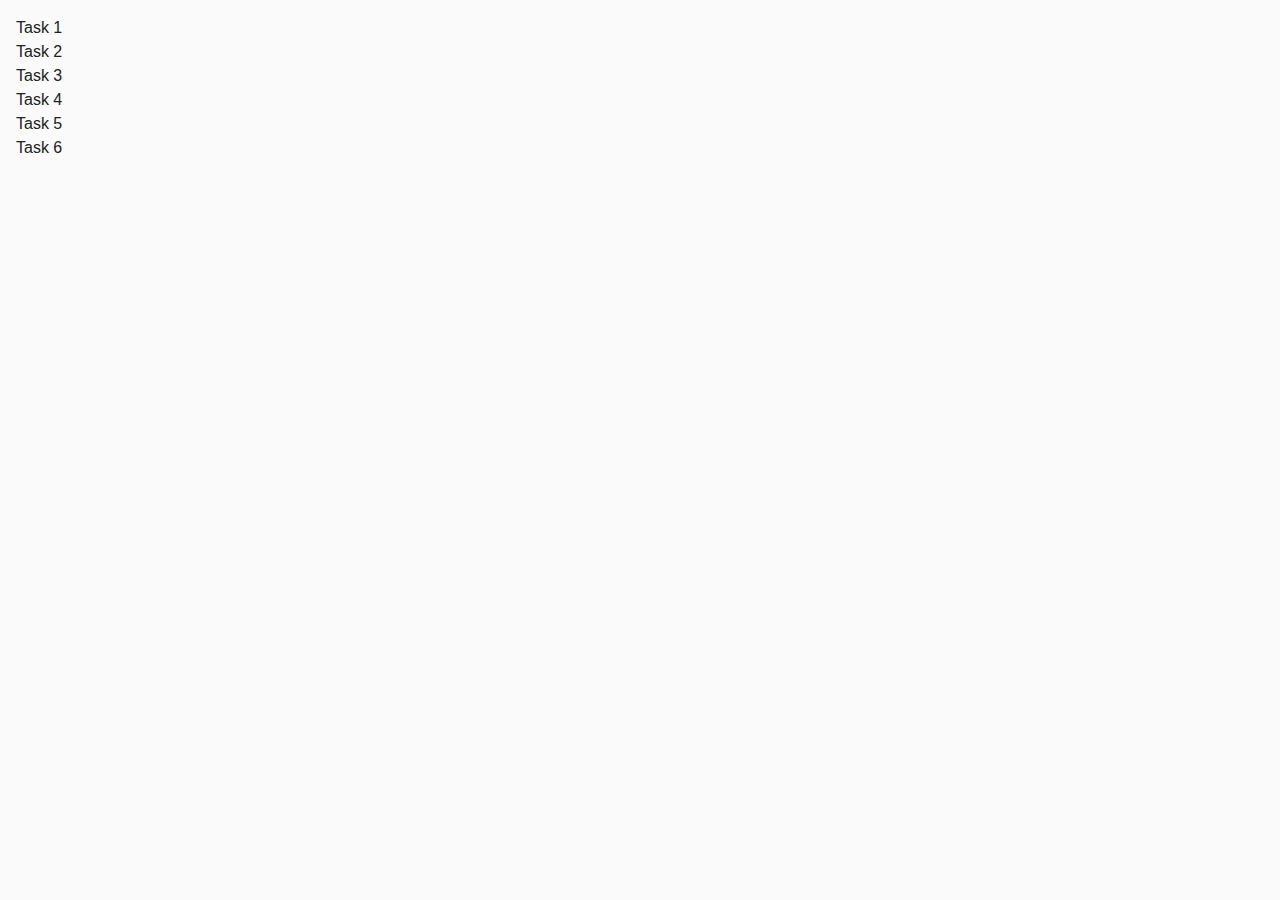
<file: index.html>
<!DOCTYPE html>
<html lang="en">
  <head>
    <meta charset="UTF-8" />
    <meta http-equiv="X-UA-Compatible" content="IE=edge" />
    <meta name="viewport" content="width=device-width, initial-scale=1.0" />
    <title>Homework 7</title>
    <link rel="stylesheet" href="./css/common.css" />
  </head>
  <body>
    <ul>
      <li><a href="./task-1.html">Task 1</a></li>
      <li><a href="./task-2.html">Task 2</a></li>
      <li><a href="./task-3.html">Task 3</a></li>
      <li><a href="./task-4.html">Task 4</a></li>
      <li><a href="./task-5.html">Task 5</a></li>
      <li><a href="./task-6.html">Task 6</a></li>
    </ul>
  </body>
</html>
</file>
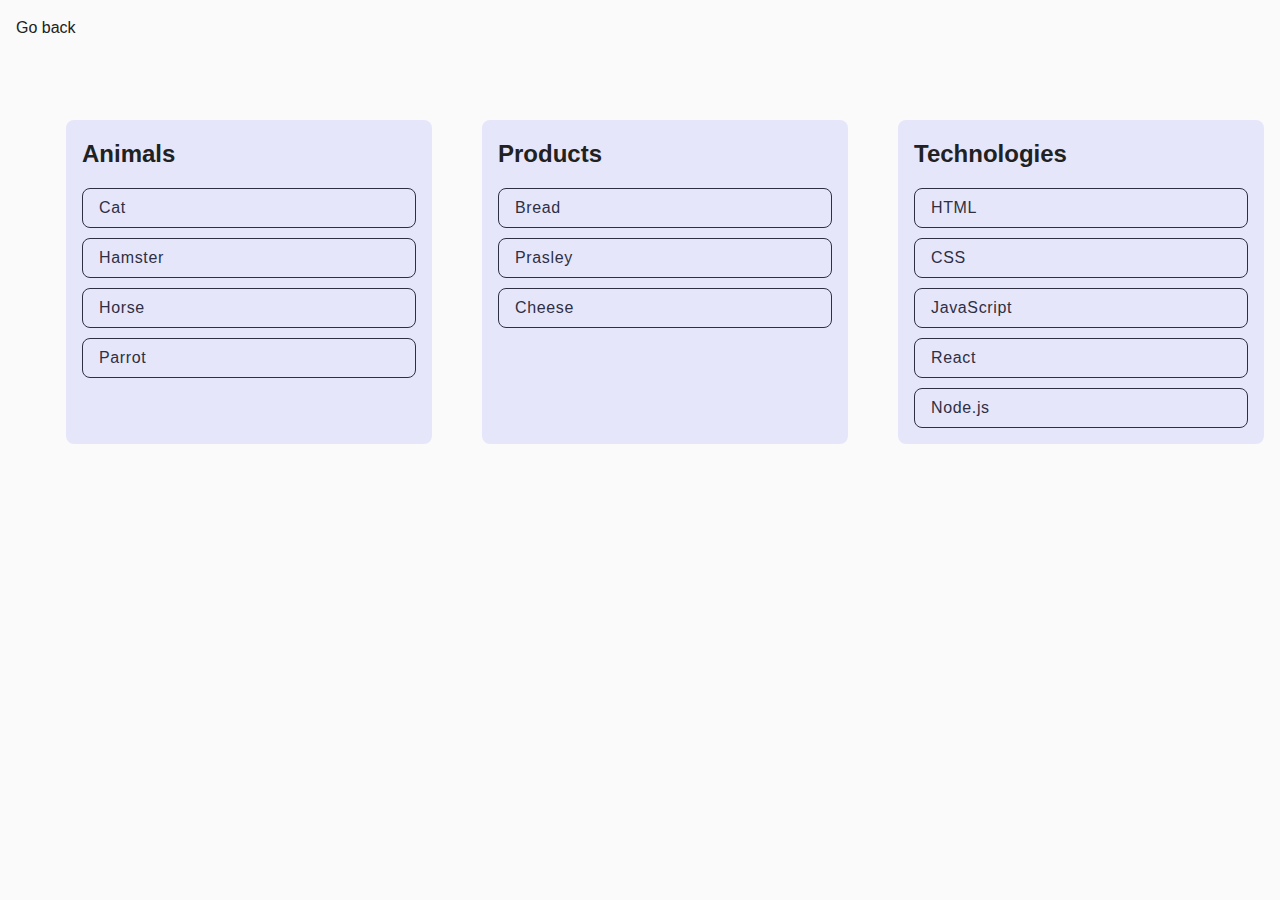
<file: task-1.html>
<!DOCTYPE html>
<html lang="en">
  <head>
    <meta charset="UTF-8" />
    <meta http-equiv="X-UA-Compatible" content="IE=edge" />
    <meta name="viewport" content="width=device-width, initial-scale=1.0" />
    <title>Task 1</title>
    <link rel="stylesheet" href="./css/common.css" />
    <link rel="stylesheet" href="./css/task-1.css">
  </head>
  <body>
    <p><a href="./index.html">Go back</a></p>

    <ul id="categories">
      <li class="item">
        <h2>Animals</h2>

        <ul>
          <li>Cat</li>
          <li>Hamster</li>
          <li>Horse</li>
          <li>Parrot</li>
        </ul>
      </li>
      <li class="item">
        <h2>Products</h2>

        <ul>
          <li>Bread</li>
          <li>Prasley</li>
          <li>Cheese</li>
        </ul>
      </li>
      <li class="item">
        <h2>Technologies</h2>

        <ul>
          <li>HTML</li>
          <li>CSS</li>
          <li>JavaScript</li>
          <li>React</li>
          <li>Node.js</li>
        </ul>
      </li>
    </ul>

    <script src="./js/task-1.js" type="module"></script>
  </body>
</html>
</file>
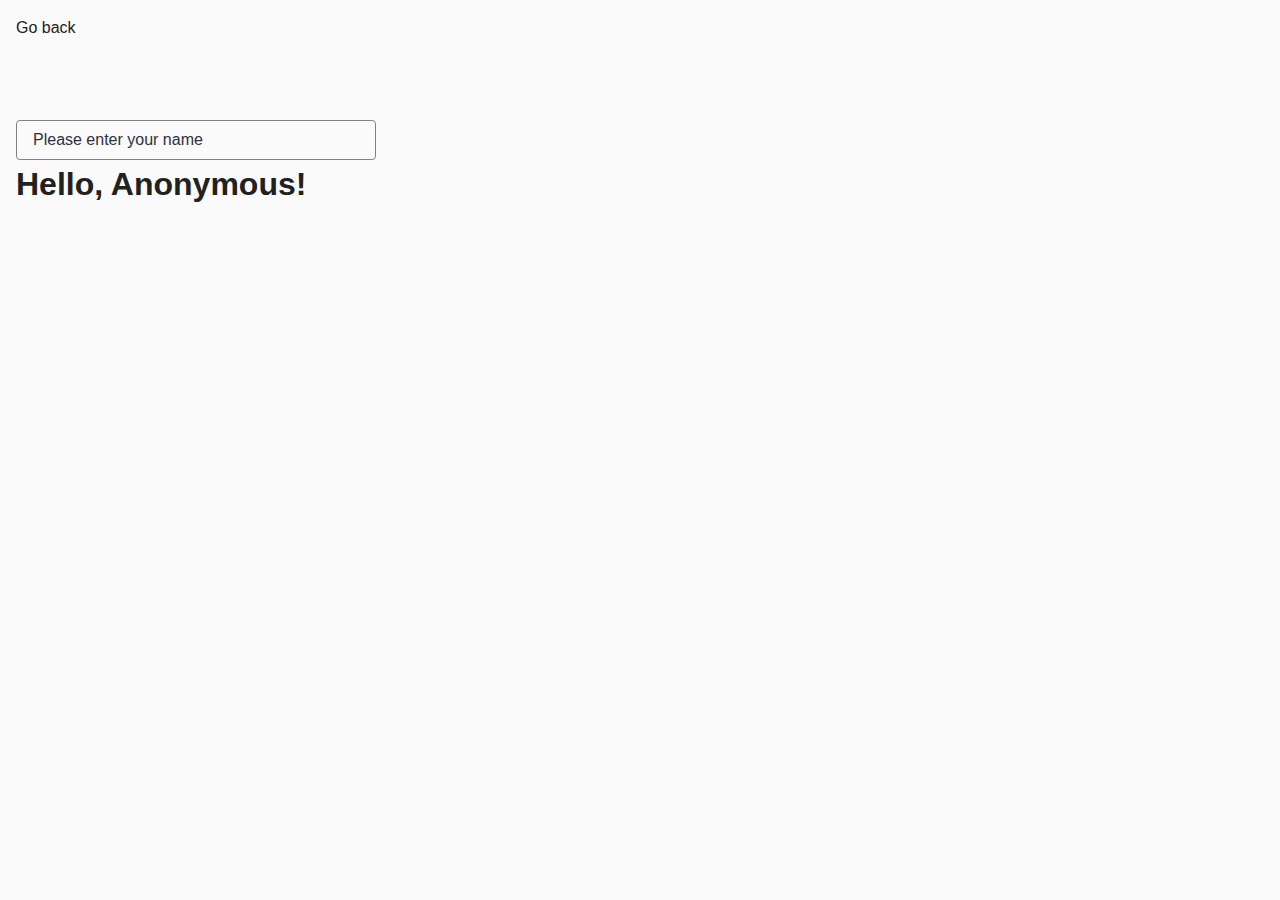
<file: task-3.html>
<!DOCTYPE html>
<html lang="en">
  <head>
    <meta charset="UTF-8" />
    <meta http-equiv="X-UA-Compatible" content="IE=edge" />
    <meta name="viewport" content="width=device-width, initial-scale=1.0" />
    <title>Task 3</title>
    <link rel="stylesheet" href="./css/task-3.css">
    <link rel="stylesheet" href="./css/common.css" />
  </head>
  <body>
    <p><a href="./index.html">Go back</a></p>

    <input type="text" id="name-input" placeholder="Please enter your name" />
    <h1>Hello, <span id="name-output">Anonymous</span>!</h1>

    <script src="./js/task-3.js" type="module"></script>
  </body>
</html>
</file>
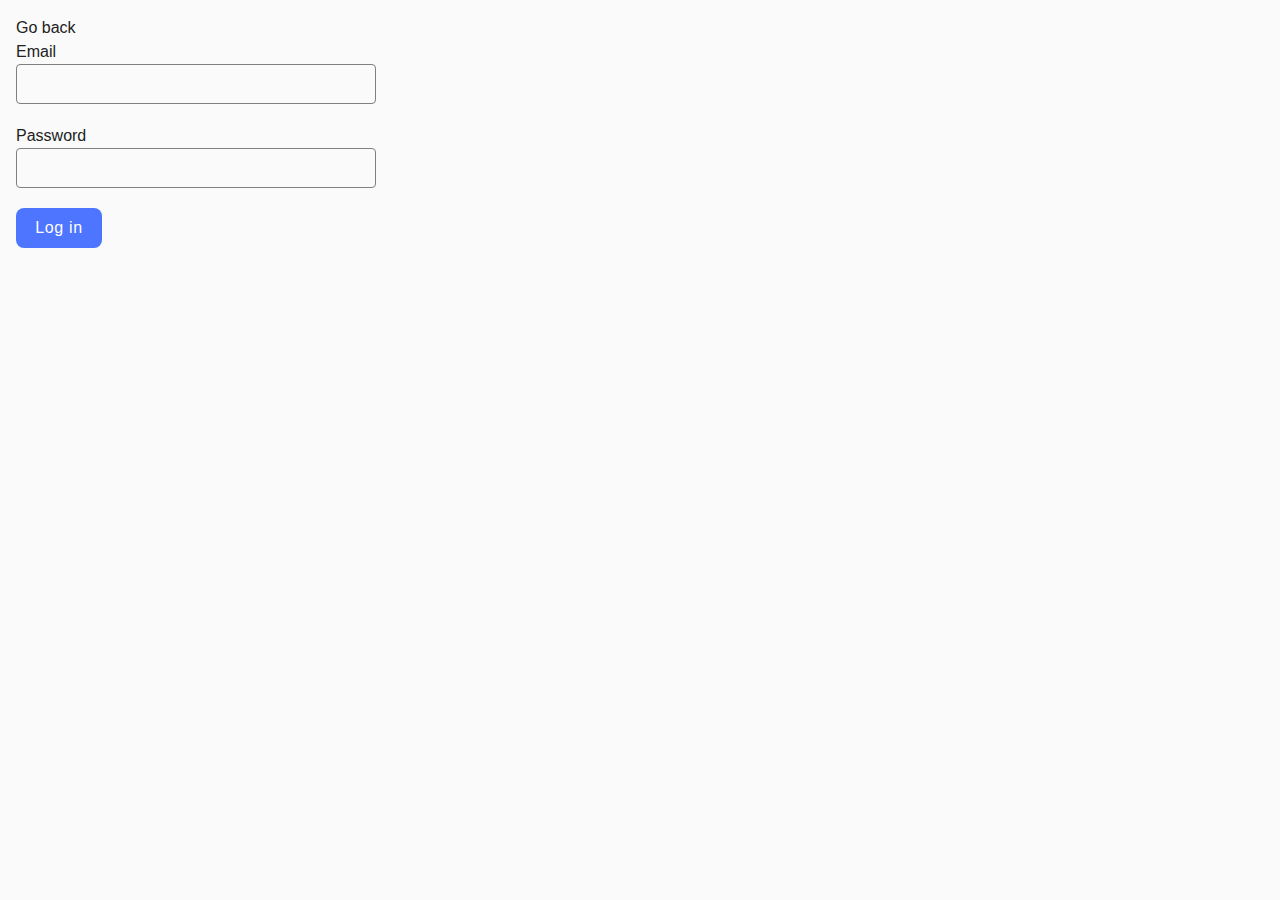
<file: task-4.html>
<!DOCTYPE html>
<html lang="en">
  <head>
    <meta charset="UTF-8" />
    <meta http-equiv="X-UA-Compatible" content="IE=edge" />
    <meta name="viewport" content="width=device-width, initial-scale=1.0" />
    <title>Task 4</title>
    <link rel="stylesheet" href="./css/task-4.css">
    <link rel="stylesheet" href="./css/common.css" />
  </head>
  <body>
    <p><a href="./index.html">Go back</a></p>

    <form class="login-form">
      <label>
        Email
        <input type="email" name="email" />
      </label>
      <label>
        Password
        <input type="password" name="password" />
      </label>
      <button type="submit">Log in</button>
    </form>

    <script src="./js/task-4.js" type="module"></script>
  </body>
</html>
</file>
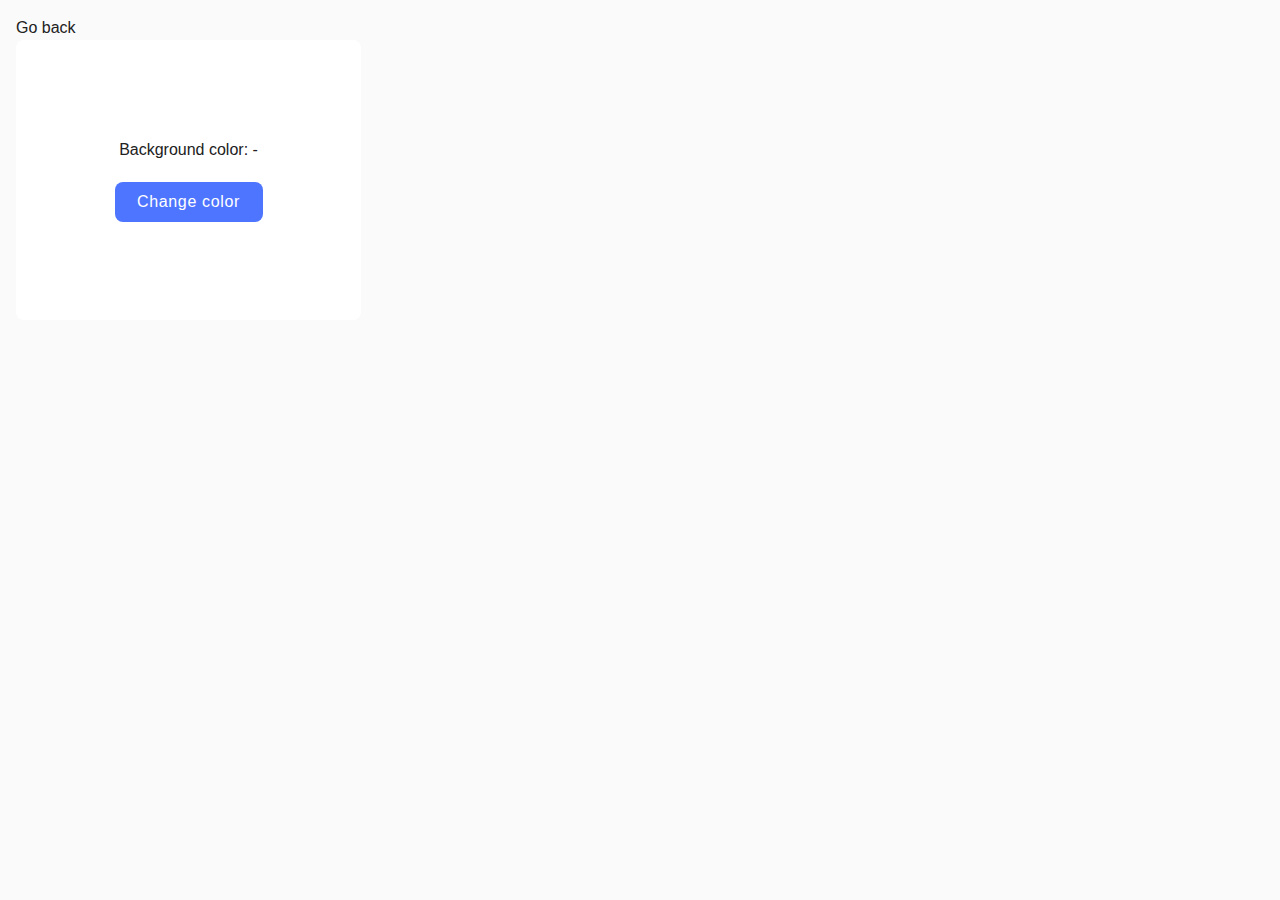
<file: task-5.html>
<!DOCTYPE html>
<html lang="en">
  <head>
    <meta charset="UTF-8" />
    <meta http-equiv="X-UA-Compatible" content="IE=edge" />
    <meta name="viewport" content="width=device-width, initial-scale=1.0" />
    <title>Task 5</title>
    <link rel="stylesheet" href="./css/task-5.css">
    <link rel="stylesheet" href="./css/common.css" />
  </head>
  <body>
    <p><a href="./index.html">Go back</a></p>

    <div class="widget">
      <p>Background color: <span class="color">-</span></p>
      <button type="button" class="change-color">Change color</button>
    </div>

    <script src="./js/task-5.js" type="module"></script>
  </body>
</html>
</file>
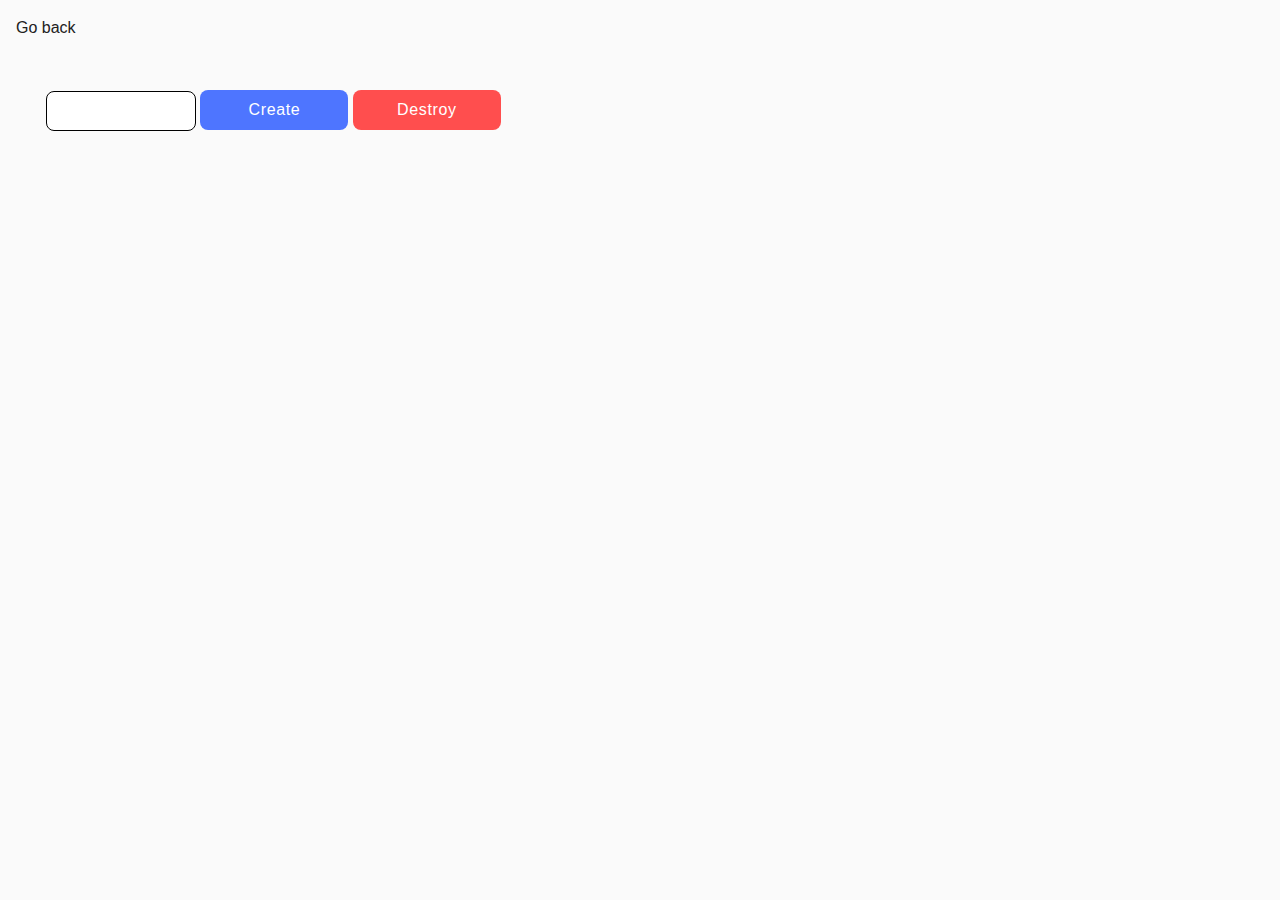
<file: task-6.html>
<!DOCTYPE html>
<html lang="en">
  <head>
    <meta charset="UTF-8" />
    <meta http-equiv="X-UA-Compatible" content="IE=edge" />
    <meta name="viewport" content="width=device-width, initial-scale=1.0" />
    <title>Task 6</title>
    <link rel="stylesheet" href="./css/task-6.css">
    <link rel="stylesheet" href="./css/common.css" />
  </head>
  <body>
    <p><a href="./index.html">Go back</a></p>

    <div id="controls">
      <input type="number" min="1" max="100" step="1" />
      <button type="button" data-create>Create</button>
      <button type="button" data-destroy>Destroy</button>
    </div>

    <div id="boxes"></div>

    <script src="./js/task-6.js" type="module"></script>
  </body>
</html>
</file>
<file: css/common.css>
h1,
h2,
h3,
h4,
h5,
h6,
p {
  margin: 0;
}

ul,
li {
  margin: 0;
  padding: 0;
}

ul {
  list-style-type: none;
}

img {
  display: block;
  max-width: 100%;
  height: auto;
}

button {
  cursor: pointer;
}

a {
  text-decoration: none;
  color: inherit;
}


* {
  box-sizing: border-box;
}

body {
  margin: 16px;
  font-family: -apple-system, BlinkMacSystemFont, 'Segoe UI', Roboto, Oxygen,
    Ubuntu, Cantarell, 'Open Sans', 'Helvetica Neue', sans-serif;
  -webkit-font-smoothing: antialiased;
  -moz-osx-font-smoothing: grayscale;
  background-color: #fafafa;
  color: #212121;
  line-height: 1.5;
}
</file>
<file: css/task-1.css>
#categories{
    display: flex;
    margin-top: 80px;
    margin-left: 50px;

    gap: 50px;
}

.item{
    display: flex;
    flex-direction: column;

    width: 392px;
    border-radius: 8px;

    padding: 16px;
    
    background-color: #e6e6fb;  
    transition: background-color 250ms linear, transform 250ms linear;
}

.item:hover{
    background-color: #7777ee; 
    transform: scale(1.1);
}

.element-list{
    display: flex;
    flex-direction: column;

    gap: 10px;
}

.list-item{
    display: flex;
    align-items: center;
    padding-left: 16px;

    height: 40px;
    width: 100%;

    border: #2e2f42 1px solid;
    border-radius: 8px;

    font-weight: 400;
    font-size: 16px;
    line-height: 1.5;
    letter-spacing: 0.04em;
    color: #2e2f42;
}

.category-title{
    margin-bottom: 16px;
}
</file>
<file: css/task-3.css>
input::placeholder{
    display: flex;
    align-items: center;

    font-weight: 400;
    font-size: 16px;
    color: #2e2f42;
}

input{
    margin-top: 80px;
    padding-left: 16px;

    background-color: transparent;
    border: 1px solid #808080;
    border-radius: 4px;
    width: 360px;
    height: 40px;

    outline: none;
    transition: border-color 250ms linear, box-shadow 250ms linear;
}

input:hover{
    border-color: #000000;
}

.correct{
    border-color: #098e3a;
    box-shadow: -2px -5px 62px -12px rgba(9,142,58,1);
}

.incorrect{
    border-color: #d33617;
    box-shadow: -2px -5px 62px -12px rgba(211,54,23,1);
}
</file>
<file: css/task-4.css>
.login-form{
    display: flex;
    flex-direction: column;
    row-gap: 20px;
}

label{
    display: block;
}
input{
    display: block;

    background-color: transparent;
    border: 1px solid #808080;
    border-radius: 4px;
    width: 360px;
    height: 40px;

    outline: none;
    transition: border-color 250ms linear, box-shadow 250ms linear;
}

input:hover{
    border-color: #000000;
}

input:focus{
    border-color: #1d2cb1;
    box-shadow: -2px -5px 62px -12px rgb(9, 22, 142);
}

button{
    width: 86px;
    height: 40px;
    border-radius: 8px;

    border: none;
    background-color: #4e75ff;

    font-weight: 500;
    font-size: 16px;
    line-height: 1.5;
    letter-spacing: 0.04em;
    color: #fff;

    transition: background-color 250ms linear, box-shadow 250ms linear, transform 250ms linear;
}

button:hover, button:focus{
    background-color: #3d9b60;
    box-shadow: -2px -5px 62px -12px rgb(14, 151, 44);
    transform: scale(1.1);
}
</file>
<file: css/task-5.css>
.widget{
    display: flex;
    flex-direction: column;
    align-items: center;
    justify-content: center;
    
    background-color: #fff;
    width: 345px;
    height: 280px;
    border-radius: 8px;
}

button{
    display: block;
    margin-top: 20px;
    width: 148px;
    height: 40px;
    border-radius: 8px;

    border: none;
    background-color: #4e75ff;

    font-weight: 500;
    font-size: 16px;
    line-height: 1.5;
    letter-spacing: 0.04em;
    color: #fff;

    transition: background-color 250ms linear, box-shadow 250ms linear, transform 250ms linear;
}

button:hover{
    background-color: #000301;
    box-shadow: -2px -5px 62px -12px rgb(248, 248, 248);
    transform: scale(1.1);
}
</file>
<file: css/task-6.css>
.add-button{
    margin-top: 20px;
    width: 148px;
    height: 40px;
    border-radius: 8px;
    
    border: none;
    background-color: #4e75ff;
    
    font-weight: 500;
    font-size: 16px;
    line-height: 1.5;
    letter-spacing: 0.04em;
    color: #fff;
    
    transition: background-color 250ms linear, box-shadow250ms linear, transform 250ms linear;
}

.add-button:hover{
    background-color: #12309d;;
    box-shadow: -2px -5px 62px -12px rgb(248, 248, 248);
    transform: scale(1.1);
}

.destroy-button{

    margin-top: 20px;
    width: 148px;
    height: 40px;
    border-radius: 8px;

    border: none;
    background-color: #ff4e4e;

    font-weight: 500;
    font-size: 16px;
    line-height: 1.5;
    letter-spacing: 0.04em;
    color: #fff;

    transition: background-color 250ms linear, box-shadow 250ms linear, transform 250ms linear;
}

.destroy-button:hover{
    background-color: #be0d0d;;
    box-shadow: -2px -5px 62px -12px rgb(248, 248, 248);
    transform: scale(1.1);
}

.input-number{
    border: none;
    outline: none;

    width: 150px;
    height: 40px;
    border: 1px solid black;
    border-radius: 8px;
}
</file>
